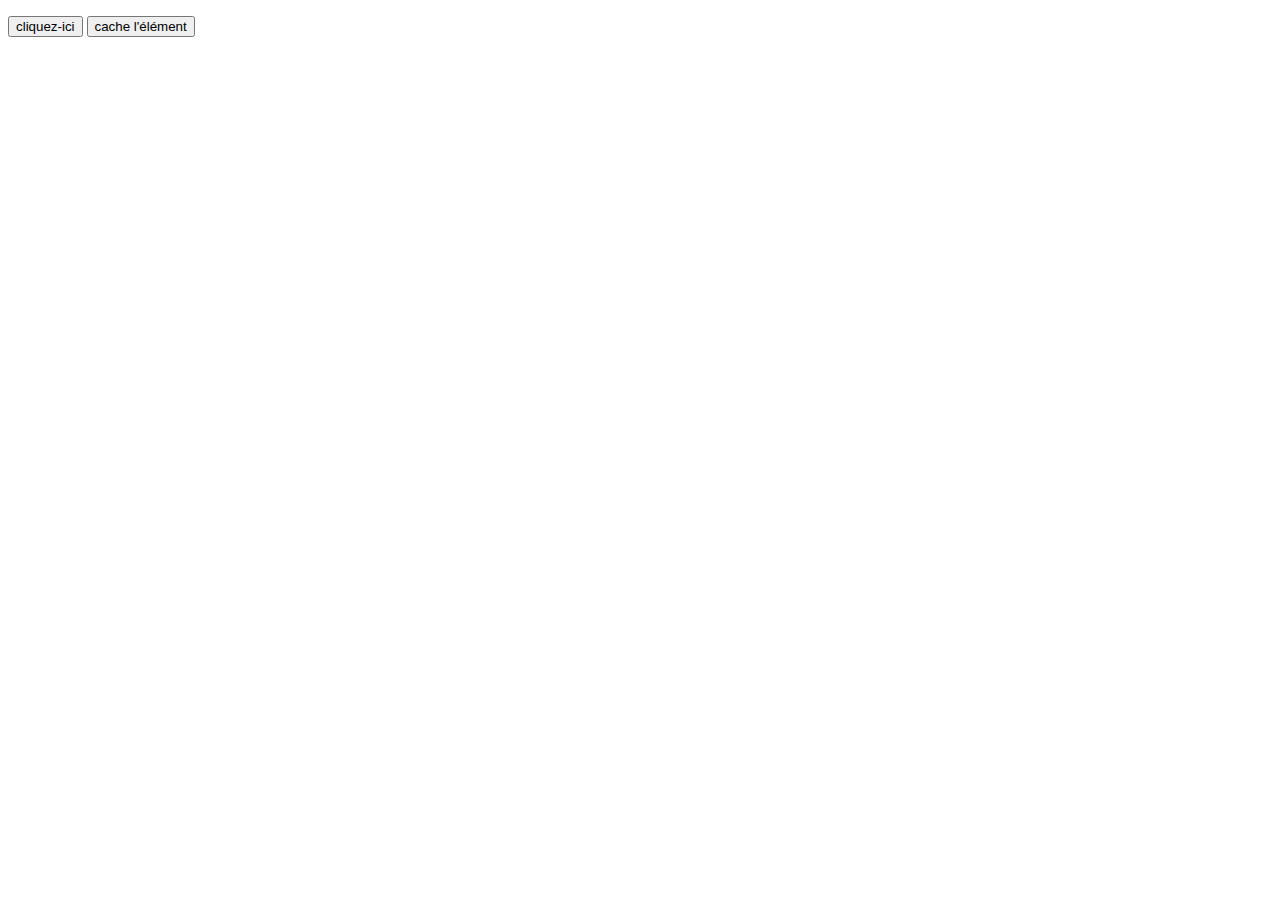
<file: job01/index.html>
<!DOCTYPE html>
<html lang="en">
<head>
    <meta charset="UTF-8">
    <meta name="viewport" content="width=device-width, initial-scale=1.0">
    <title>Document</title>
</head>
<body>
    <p id="text"></p>
    <button id="btn">cliquez-ici</button>
    <button id = "none">cache l'élément</button>
    <script src="script.js">

    
</script>
</body>
</html>
</file>
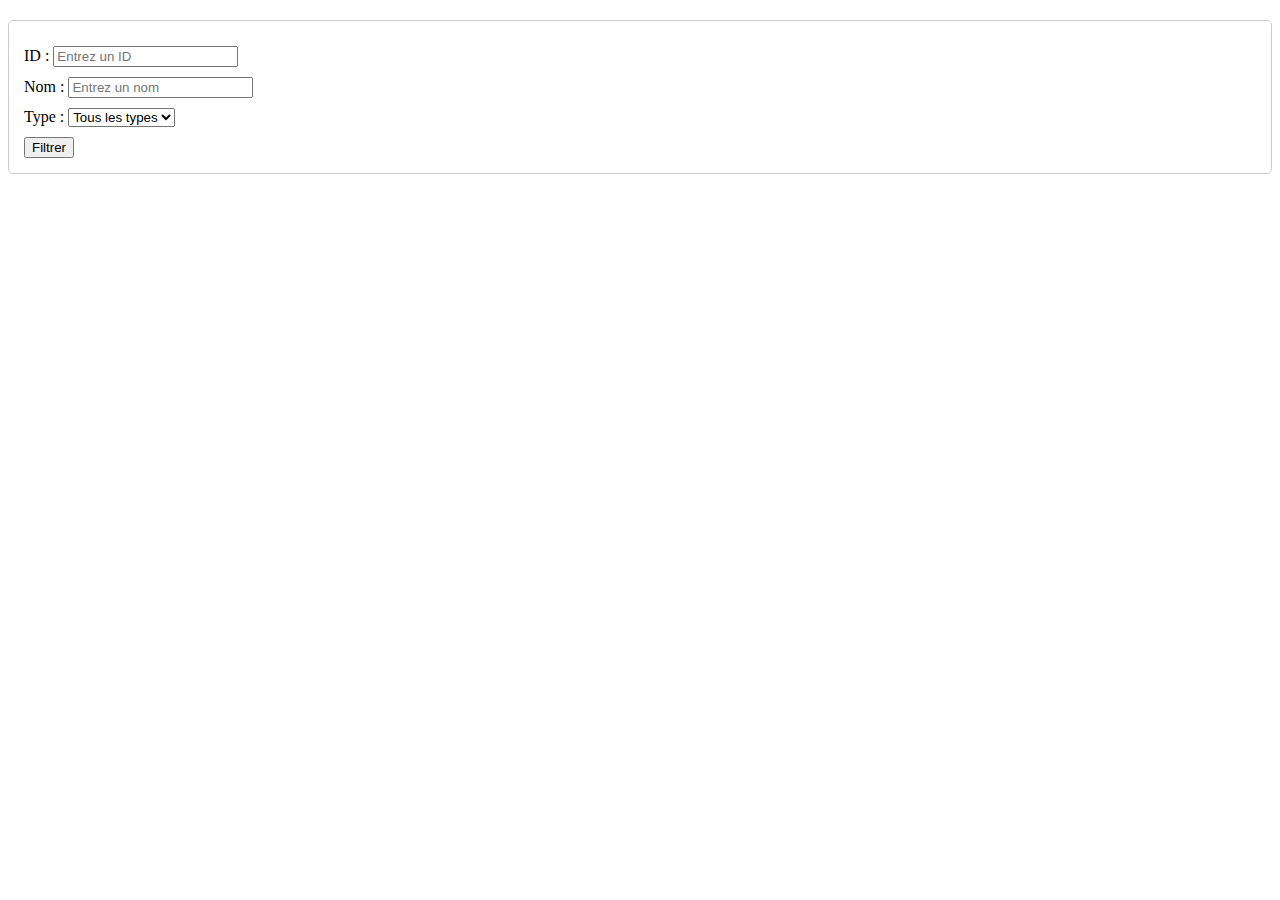
<file: Job01/index.html>
<!doctype html>
<html lang="fr">
<head>
  <meta charset="utf-8">
  <title>Filtrage Pokémon</title>
  <meta name="viewport" content="width=device-width, initial-scale=1">
  <style>
    .pokemon-form {
      margin: 20px 0;
      padding: 15px;
      border: 1px solid #ccc;
      border-radius: 5px;
    }
    .form-group {
      margin: 10px 0;
    }
    .pokemon-list {
      margin-top: 20px;
    }
    .pokemon-card {
      border: 1px solid #eee;
      padding: 10px;
      margin: 5px 0;
      border-radius: 4px;
    }
  </style>
</head>
<body>
  <div class="pokemon-form">
    <div class="form-group">
      <label for="pokemon-id">ID :</label>
      <input type="text" id="pokemon-id" placeholder="Entrez un ID">
    </div>
    <div class="form-group">
      <label for="pokemon-nom">Nom :</label>
      <input type="text" id="pokemon-nom" placeholder="Entrez un nom">
    </div>
    <div class="form-group">
      <label for="pokemon-type">Type :</label>
      <select id="pokemon-type">
        <option value="">Tous les types</option>
        <option value="Plante">Plante</option>
        <option value="Feu">Feu</option>
        <option value="Eau">Eau</option>
        <option value="Électrik">Électrik</option>
        <option value="Normal">Normal</option>
        <option value="Dragon">Dragon</option>
        <option value="Psy">Psy</option>
      </select>
    </div>
    <input type="button" id="btn-filter" value="Filtrer">
  </div>
  <div id="pokemon-results" class="pokemon-list"></div>

  <script>
    /**
     * Retourne la valeur associée à `key` dans la chaîne `jsonString`.
     * Accepte des chaînes JSON strictes ou des objets JavaScript non stricts
     * (ex : clés non entre guillemets). Retourne la valeur trouvée ou null.
     * @param {string} jsonString
     * @param {string} key
     * @returns {any|null}
     */
    function jsonValueKey(jsonString, key) { // ---
      if (typeof jsonString !== 'string') return null; // ---
      let obj = null; // ---
      try {
        obj = JSON.parse(jsonString);
      } catch (e) {
        // Tenter de corriger un objet JS non strict en JSON valide
        try {
          let s = jsonString.trim();
          // Remplacer les quotes simples par des doubles
          s = s.replace(/'/g, '"');
          // Ajouter des guillemets autour des clés non-quotées : { name: -> {"name":
          s = s.replace(/([{,]\s*)([A-Za-z0-9_\-]+)\s*:/g, '$1"$2":');
          obj = JSON.parse(s);
        } catch (e2) {
          console.error('Impossible de parser la chaîne JSON:', e2);
          return null;
        }
      }
      if (obj && Object.prototype.hasOwnProperty.call(obj, key)) return obj[key];
      return null;
    }

    // Bouton existant : fetch de expression.txt
    document.getElementById('btn-filter').addEventListener('click', function() {
      const id = document.getElementById('pokemon-id').value.trim();
      const nom = document.getElementById('pokemon-nom').value.trim().toLowerCase();
      const type = document.getElementById('pokemon-type').value;
      const resultsDiv = document.getElementById('pokemon-results');
      
      fetch('pokemon.json')
        .then(response => {
          if (!response.ok) throw new Error('Erreur réseau: ' + response.status);
          return response.json();
        })
        .then(data => {
          const filteredPokemon = data.pokemon.filter(pokemon => {
            const matchId = !id || pokemon.id === id;
            const matchNom = !nom || pokemon.nom.toLowerCase().includes(nom);
            const matchType = !type || pokemon.type === type;
            return matchId && matchNom && matchType;
          });

          resultsDiv.innerHTML = '';
          if (filteredPokemon.length === 0) {
            resultsDiv.innerHTML = '<p>Aucun Pokémon ne correspond à ces critères.</p>';
            return;
          }

          filteredPokemon.forEach(pokemon => {
            const card = document.createElement('div');
            card.className = 'pokemon-card';
            card.innerHTML = `
              <strong>ID:</strong> ${pokemon.id}<br>
              <strong>Nom:</strong> ${pokemon.nom}<br>
              <strong>Type:</strong> ${pokemon.type}
            `;
            resultsDiv.appendChild(card);
          });
        })
        .catch(err => {
          console.error(err);
          resultsDiv.innerHTML = `<p>Erreur lors du chargement des Pokémon: ${err.message}</p>`;
        });
    });
  </script>
</body>
</html>
  </script>
</body>
</html>
</file>
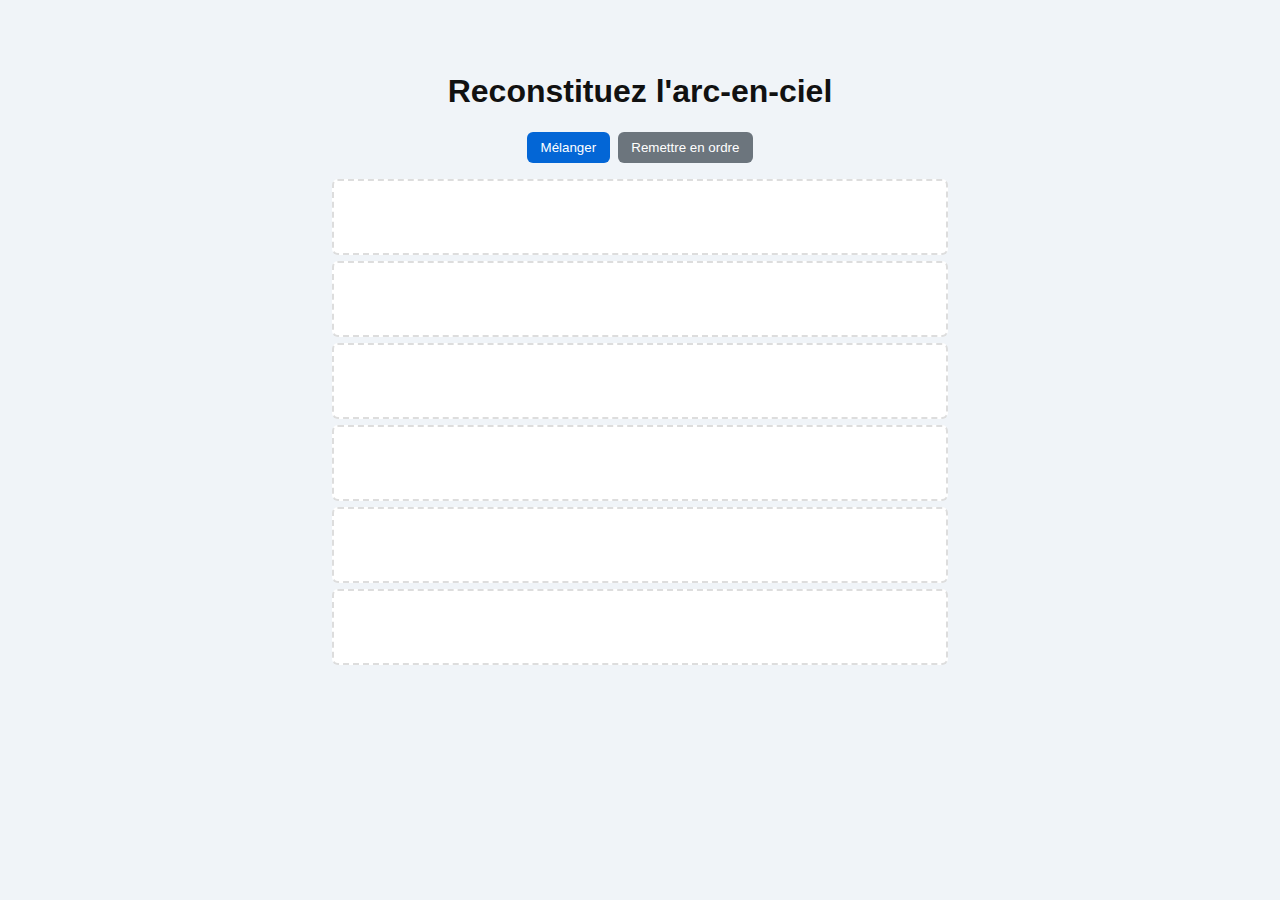
<file: job02/index.html>
<!DOCTYPE html>
<html lang="fr">
<head>
    <meta charset="UTF-8">
    <meta name="viewport" content="width=device-width, initial-scale=1.0">
    <title>Arc-en-ciel - Jeu</title>
    <style>
        body{font-family:Segoe UI,Arial,Helvetica,sans-serif;background:#f0f4f8;color:#111}
        .wrap{max-width:720px;margin:2rem auto;padding:1.25rem}
        .controls{display:flex;gap:0.5rem;justify-content:center;margin-bottom:1rem}
        button{padding:0.5rem 0.85rem;border:0;border-radius:6px;background:#0366d6;color:#fff;cursor:pointer}
        button.secondary{background:#6c757d}
        #board{display:flex;flex-direction:column;gap:6px;align-items:center}
        .slot{width:90%;max-width:600px;height:60px;border:2px dashed #ddd;border-radius:6px;background:#fff;display:flex;align-items:center;padding:6px}
        .slot.drag-over{border-color:#0366d6}
        .piece{width:100%;height:100%;display:block;object-fit:cover;border-radius:4px;cursor:grab}
        #result{margin-top:1rem;font-weight:700;text-align:center}
    </style>
</head>
<body>
    <div class="wrap">
        <h1 style="text-align:center">Reconstituez l'arc-en-ciel</h1>
        <div class="controls">
            <button id="shuffleBtn">Mélanger</button>
            <button id="resetBtn" class="secondary">Remettre en ordre</button>
        </div>

        <div id="board" aria-label="Plateau de l'arc-en-ciel">
            <!-- 6 emplacements pour les images -->
            <div class="slot" data-index="0"></div>
            <div class="slot" data-index="1"></div>
            <div class="slot" data-index="2"></div>
            <div class="slot" data-index="3"></div>
            <div class="slot" data-index="4"></div>
            <div class="slot" data-index="5"></div>
        </div>

        <div id="result" aria-live="polite"></div>
    </div>

    <script src="script.js"></script>
</body>
</html>
</file>
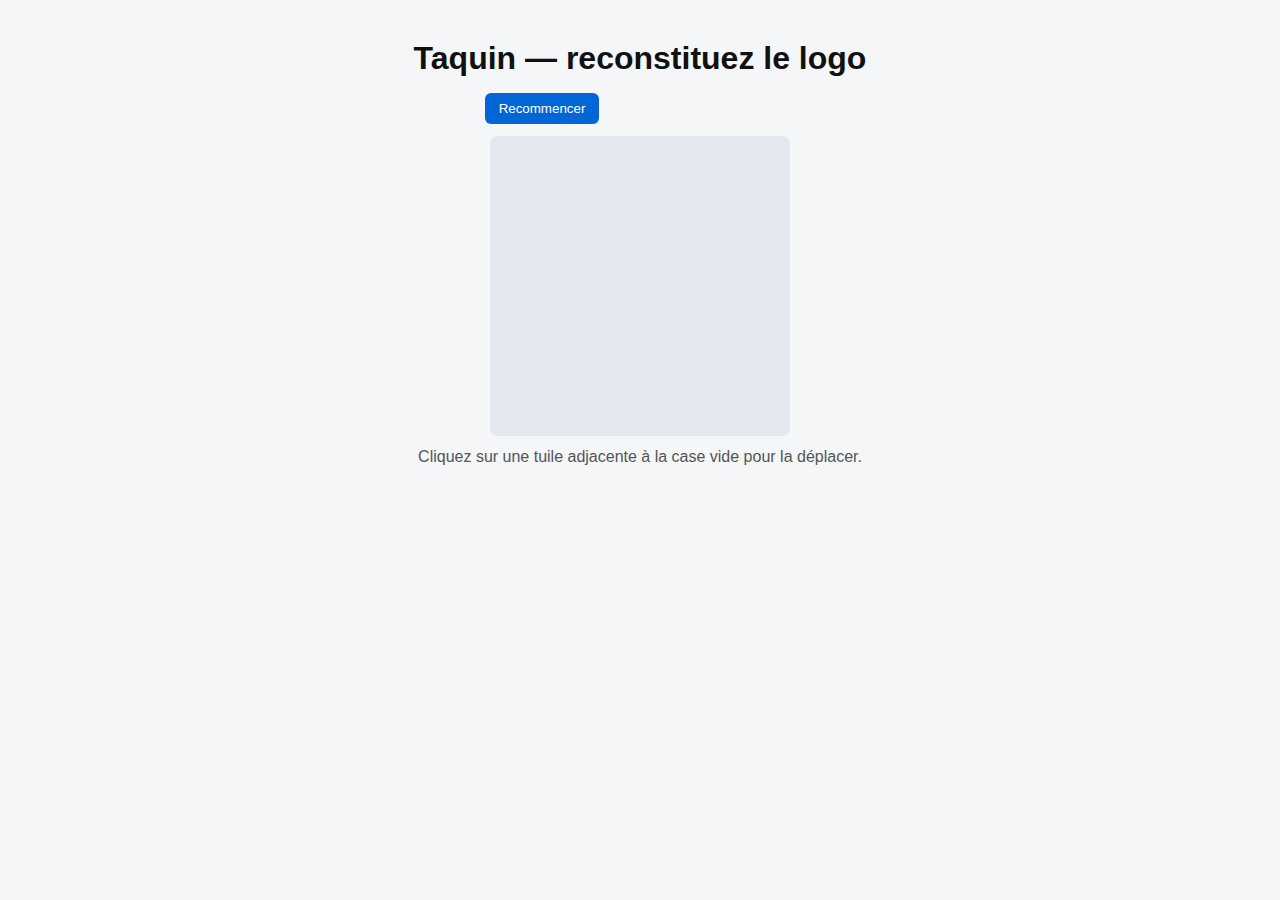
<file: job03/index.html>
<!doctype html>
<html lang="fr">
<head>
  <meta charset="utf-8">
  <meta name="viewport" content="width=device-width,initial-scale=1">
  <title>Taquin — La Plateforme_</title>
  <link rel="stylesheet" href="style.css">
  <img src="assets/img/1.PNG" alt="photo de la plateforme_" style="display:none;">
  <img src="assets/img/2.PNG" alt="photo de la plateforme_" style="display:none;">
</head>
<body>
  <main class="wrap">
    <h1>Taquin — reconstituez le logo</h1>

    <div class="controls">
      <button id="restartBtn">Recommencer</button>
      <div id="message" aria-live="polite"></div>
    </div>

    <section id="puzzle" class="puzzle" aria-label="Taquin 3 par 3"></section>

    <p class="hint">Cliquez sur une tuile adjacente à la case vide pour la déplacer.</p>
  </main>

  <script src="script.js"></script>
</body>
</html>
</file>
<file: job03/style.css>
:root{--size:300px;--gap:6px}
*{box-sizing:border-box}
body{font-family:Segoe UI,Arial,Helvetica,sans-serif;background:#f4f6f8;color:#111;display:flex;align-items:flex-start;justify-content:center;padding:2rem}
.wrap{width:100%;max-width:520px}
h1{text-align:center;margin:0 0 1rem}
.controls{display:flex;align-items:center;gap:1rem;justify-content:center;margin-bottom:0.75rem}
button{padding:0.5rem 0.85rem;border:0;border-radius:6px;background:#0366d6;color:#fff;cursor:pointer}
#message{min-width:180px;font-weight:700;text-align:center}
.puzzle{width:var(--size);height:var(--size);display:grid;grid-template-columns:repeat(3,1fr);grid-template-rows:repeat(3,1fr);gap:var(--gap);background:#e2e8ee;padding:var(--gap);border-radius:8px;margin:0 auto}
.tile{background-image:url('logo.svg');background-size:300% 300%;background-repeat:no-repeat;border-radius:4px;cursor:pointer;display:flex;align-items:center;justify-content:center;font-weight:700;color:rgba(255,255,255,0.9);box-shadow:0 3px 6px rgba(0,0,0,0.12)}
.tile.blank{background:none;cursor:default;box-shadow:none}
.hint{text-align:center;color:#555;margin-top:0.75rem}

/* Small responsive */
@media (max-width:520px){:root{--size:86vw}}
</file>
